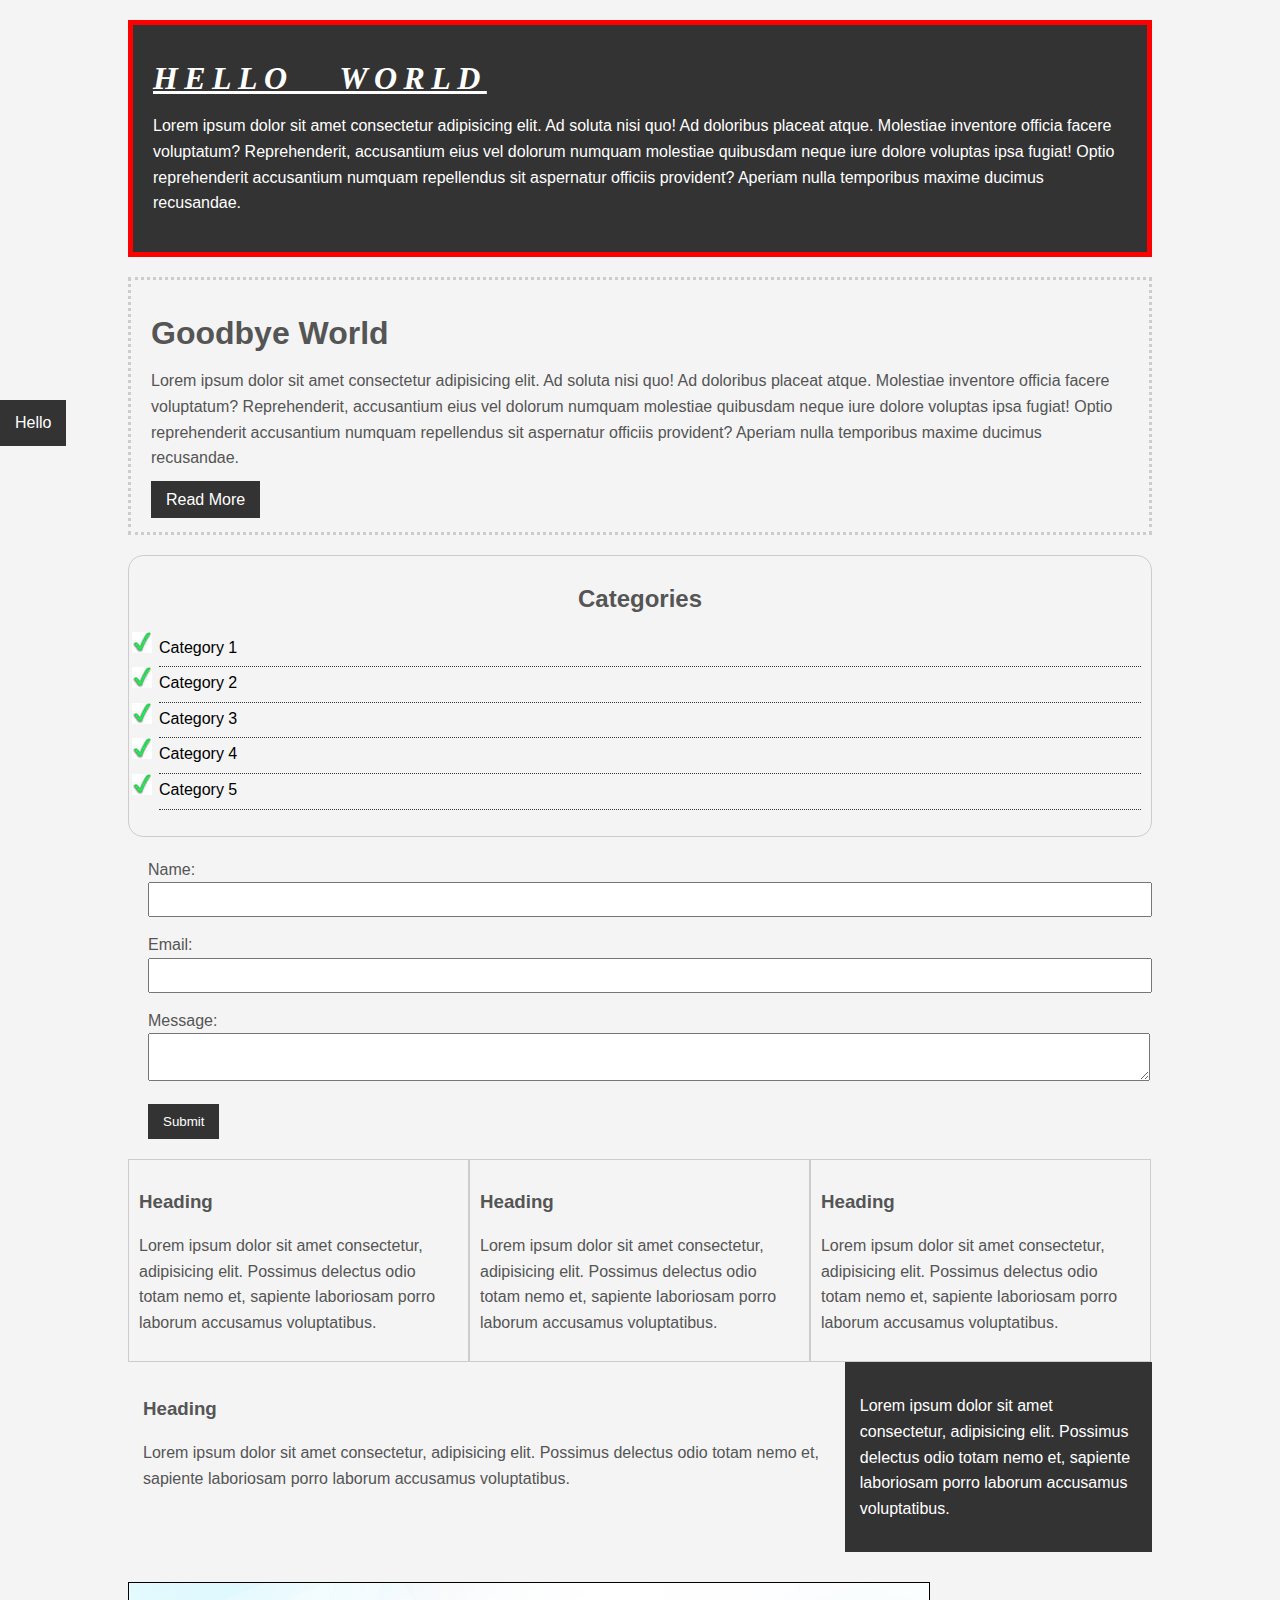
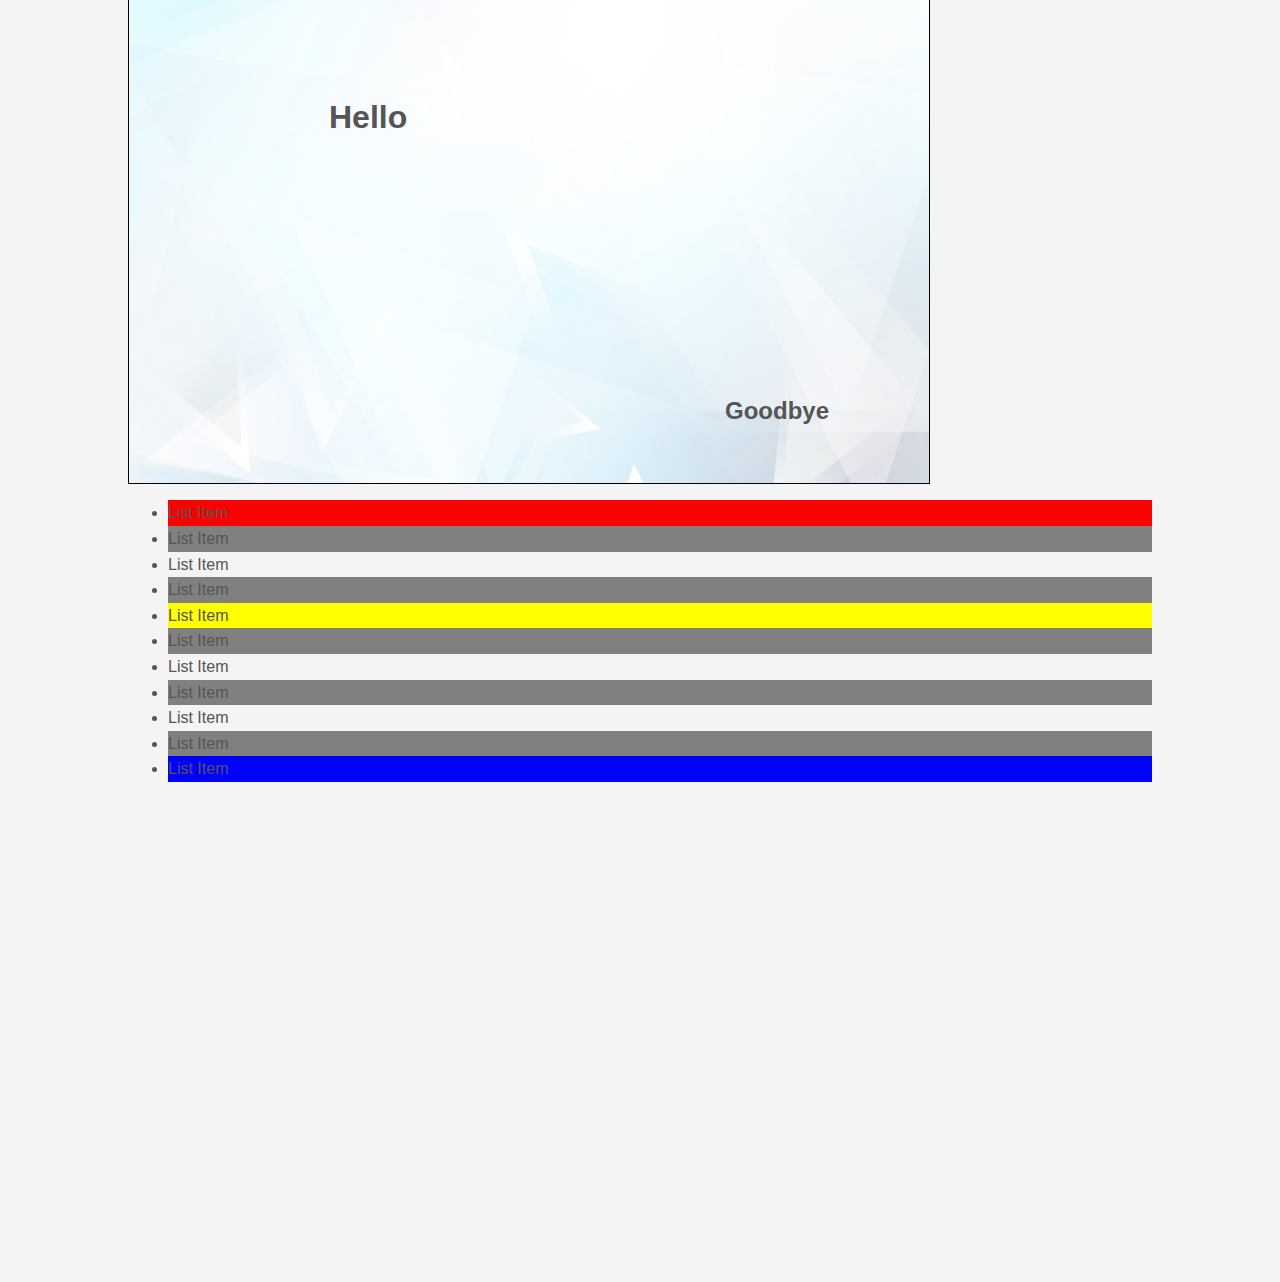
<file: csscheatsheet/index.html>
<!DOCTYPE html>
<html>
<head>
    <title>CSS Cheat Sheet</title>
    <link rel="stylesheet" type="text/css" href="css/style.css">
</head>
<body>
    <div class="container">
        <div class="box-1">
            <h1>Hello World</h1>
            <p>Lorem ipsum dolor sit amet consectetur adipisicing elit. Ad soluta nisi quo! Ad doloribus placeat atque. Molestiae inventore officia facere voluptatum? Reprehenderit, accusantium eius vel dolorum numquam molestiae quibusdam neque iure dolore voluptas ipsa fugiat! Optio reprehenderit accusantium numquam repellendus sit aspernatur officiis provident? Aperiam nulla temporibus maxime ducimus recusandae.</p>
        </div>
        <div class="box-2">
            <h1>Goodbye World</h1>
            <p>Lorem ipsum dolor sit amet consectetur adipisicing elit. Ad soluta nisi quo! Ad doloribus placeat atque. Molestiae inventore officia facere voluptatum? Reprehenderit, accusantium eius vel dolorum numquam molestiae quibusdam neque iure dolore voluptas ipsa fugiat! Optio reprehenderit accusantium numquam repellendus sit aspernatur officiis provident? Aperiam nulla temporibus maxime ducimus recusandae.</p>
            <a class="button" href="">Read More</a>
        </div>
        <div class="categories">
            <h2>Categories</h2>
            <ul>
                <li><a href="#">Category 1</a></li>
                <li><a href="#">Category 2</a></li>
                <li><a href="#">Category 3</a></li>
                <li><a href="#">Category 4</a></li>
                <li><a href="test.html">Category 5</a></li>
            </ul>
        </div>
        <form class="my-form">
            <div class="form-group">
                <label>Name: </label>
                <input type="text" name="name">
            </div>
            <div class="form-group">
                <label>Email: </label>
                <input type="text" name="email">
            </div>
            <div class="form-group">
                <label>Message: </label>
                <textarea name="message"></textarea>
            </div>
            <input class="button" type="submit" value="Submit" name="">
        </form>

        <div class="block">
            <h3>Heading</h3>
            <p>Lorem ipsum dolor sit amet consectetur, adipisicing elit. Possimus delectus odio totam nemo et, sapiente laboriosam porro laborum accusamus voluptatibus.</p>
        </div>
        <div class="block">
            <h3>Heading</h3>
            <p>Lorem ipsum dolor sit amet consectetur, adipisicing elit. Possimus delectus odio totam nemo et, sapiente laboriosam porro laborum accusamus voluptatibus.</p>
        </div>
        <div class="block">
            <h3>Heading</h3>
            <p>Lorem ipsum dolor sit amet consectetur, adipisicing elit. Possimus delectus odio totam nemo et, sapiente laboriosam porro laborum accusamus voluptatibus.</p>
        </div>

        <div class="clr"></div>

        <div id="main-block">
            <h3>Heading</h3>
            <p>Lorem ipsum dolor sit amet consectetur, adipisicing elit. Possimus delectus odio totam nemo et, sapiente laboriosam porro laborum accusamus voluptatibus.</p>
        </div>

        <div id="sidebar">
            <p>Lorem ipsum dolor sit amet consectetur, adipisicing elit. Possimus delectus odio totam nemo et, sapiente laboriosam porro laborum accusamus voluptatibus.</p>
        </div>

        <div class="clr"></div>

        <div class="p-box">
            <h1>Hello</h1>
            <h2>Goodbye</h2>
        </div>

        <ul class="my-list">
            <li>List Item</li>
            <li>List Item</li>
            <li>List Item</li>
            <li>List Item</li>
            <li>List Item</li>
            <li>List Item</li>
            <li>List Item</li>
            <li>List Item</li>
            <li>List Item</li>
            <li>List Item</li>
            <li>List Item</li>
        </ul>

    </div> <!--./container-->

    <a class="fix-me button" href="">Hello</a>

    <div style="margin-top:500px"></div>
</body>
</html>
</file>
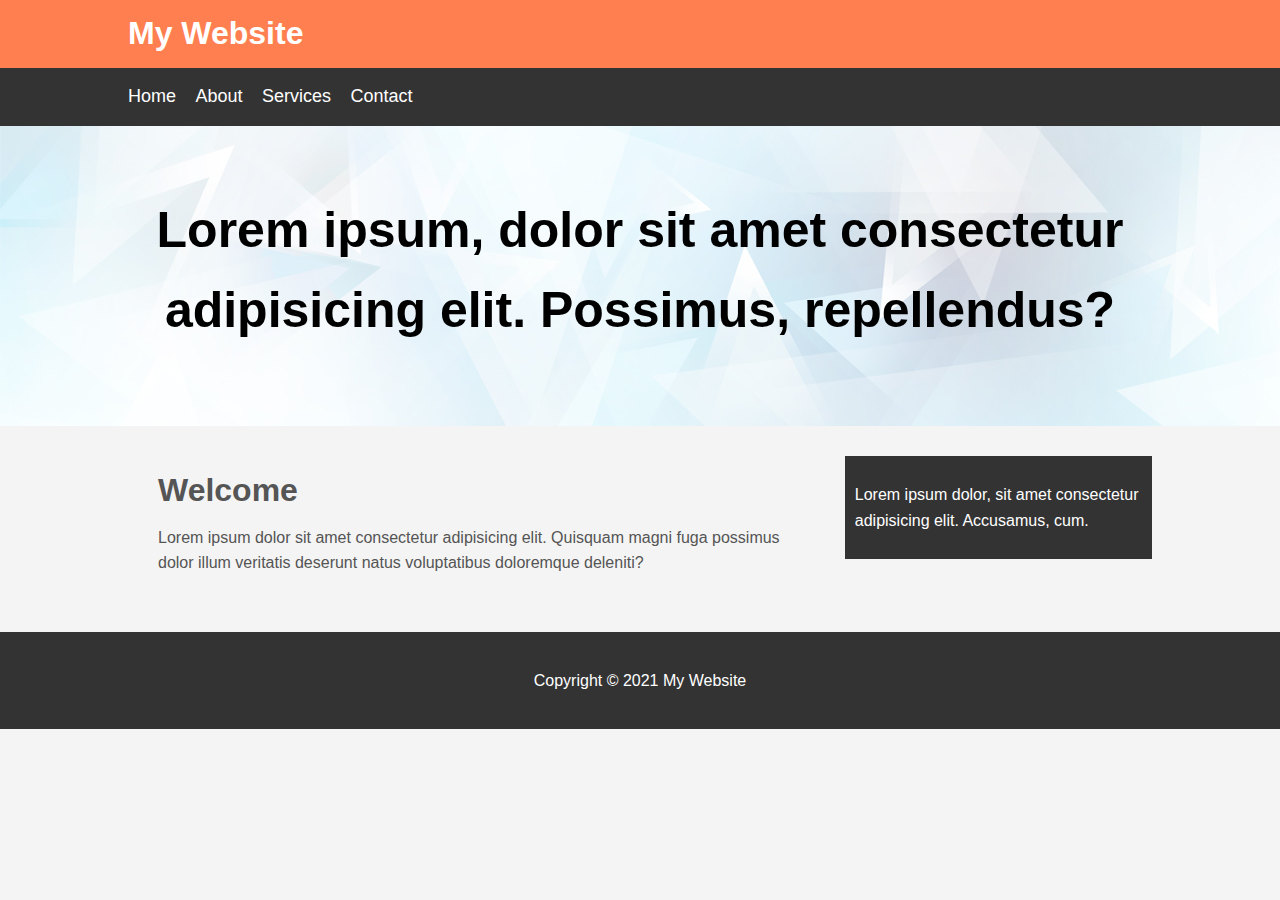
<file: mywebsite/index.html>
<!DOCTYPE html>
<html>
<head>
    <title>My Website</title>
    <link rel="stylesheet" type="text/css" href="css/style.css">
</head>
<body>
    <header id="main-header">
        <div class="container">
            <h1>My Website</h1>
        </div>
    </header>

    <nav id="navbar">
        <div class="container">
            <ul>
                <li><a href="#">Home</a></li>
                <li><a href="#">About</a></li>
                <li><a href="#">Services</a></li>
                <li><a href="#">Contact</a></li>
            </ul>
        </div>
    </nav>

    <section id="showcase">
        <div class="container">
            <h1>Lorem ipsum, dolor sit amet consectetur adipisicing elit. Possimus, repellendus?</h1>
        </div>
    </section>

    <div class="container">
        <section id="main">
            <h1>Welcome</h1>
            <p>Lorem ipsum dolor sit amet consectetur adipisicing elit. Quisquam magni fuga possimus dolor illum veritatis deserunt natus voluptatibus doloremque deleniti?</p>
        </section>
    
        <aside id=sidebar>
            <p>Lorem ipsum dolor, sit amet consectetur adipisicing elit. Accusamus, cum.</p>
        </aside>
    </div>

    <footer id="main-footer">
        <p>Copyright &copy; 2021 My Website</p>
    </footer>
</body>
</html>
</file>
<file: mywebsite/css/style.css>
body{
    background-color: #f4f4f4;
    color: #555;
    font-family: Arial, Helvetica, sans-serif;
    font-size: 16px;
    line-height: 1.6em;
    margin: 0;
}

.container{
    width: 80%;
    margin: auto;
    overflow: hidden;
}

#main-header{
    background-color: coral;
    color: #fff;
}

#navbar{
    background-color: #333;
    color: white;
}

#navbar ul{
    padding: 0;
    list-style: none;
}

#navbar li{
    display: inline;
}

#navbar a{
    color: white;
    text-decoration: none;
    font-size: 18px;
    padding-right: 15px;
}

#showcase{
    background-image: url(../images/showcase.jpeg);
    background-position: center right;
    min-height: 300px;
    margin-bottom: 30px;
    text-align: center;
}

#showcase h1{
    color: black;
    font-size: 50px;
    line-height: 1.6em;
    padding-top: 30px;
}

#main{
    float: left;
    width: 70%;
    padding: 0 30px;
    box-sizing: border-box;
}

#sidebar{
    float: right;
    width: 30%;
    background: #333;
    color: white;
    padding: 10px;
    box-sizing: border-box;
}

#main-footer{
    background: #333;
    color: white;
    text-align: center;
    padding: 20px;
    margin-top: 40px;
}

@media(max-width:600px){
    #main{
        width: 100%;
        float: none;
    }

    #sidebar{
        width: 100%;
        float: none;
    }
}
</file>
<file: csscheatsheet/css/style.css>
/*
*{
    margin:0;
    padding:0;
}
a way to reset everything */

body{
    background-color:#f4f4f4;
    color:#555;

    font-family: Arial, Helvetica, sans-serif;
    font-size: 16px;
    font-weight: normal;
    /* below is same as above */
    font: normal 16px Arial, Helvetica, sans-serif;

    line-height:1.6em;
    margin:0;
}

a{
    text-decoration: none;
    color: #000;
}

a:hover{
    color:red;
}

a:active{
    color:green;
}

a:visited{
    
}

.container{
    width:80%; /* want to use percents with widths */
    margin:auto;
}

.button{
    background-color: #333;
    color:white;
    padding:10px 15px;
    border:none
}

.button:hover{
    background:red;
    color:white;
}

.clr{
    clear:both;
}

.box-1{
    background-color:#333;
    color:white;

    border-right: 5px red solid;
    border-left: 5px red solid;
    border-top: 5px red solid;
    border-bottom: 5px red solid;
    /* border: 5px red solid; is the same as above */
    border-width:3px; /* different things to add */
    border-bottom-width: 10px; /* different things to add */
    border-top-style: dotted; /* different things to add */

    border: 5px red solid;

    padding-top: 20px;
    padding-bottom: 20px;
    padding-right: 20px;
    padding-left: 20px;
    /* same as above */
    padding:20px;

    margin-top:20px;
    /* different way of adding margins, works same as above */
    margin:20px 0px;
}

.box-1 h1{
    font-family: Tahoma;
    font-weight: 800;
    font-style: italic;
    text-decoration: underline;
    text-transform: uppercase;
    letter-spacing: 0.2em;
    word-spacing: 1em;
}

.box-2{
    border:3px dotted #ccc; 
    padding:20px;
    margin:20px 0;
}

.categories{
    border:1px #ccc solid;
    padding:10px;
    border-radius:15px;
}

.categories h2{
    text-align: center;
}

.categories ul{
    padding:0;
    padding-left: 20px;
    list-style:square;
    list-style:none;
}

.categories li{
    padding-bottom:6px;
    border-bottom:dotted 1px #333;
    list-style-image:url('../images/check.png');
}

.my-form{
    padding:20px;
}

.my-form .form-group{
    padding-bottom:15px;
}

.my-form label{
    display:block;
}

.my-form input[type="text"], .my-form textarea{
    padding:8px;
    width:100%;
}

.block{
    float:left;
    width:33.3%;
    border:1px solid #ccc;
    padding:10px;
    box-sizing:border-box;
}

#main-block{
    float:left;
    width:70%;
    padding:15px;
    box-sizing: border-box;
}

#sidebar{
    float:right;
    width:30%;
    background-color:#333;
    color:white;
    padding:15px;
    box-sizing: border-box;
}

.p-box{
    width:800px;
    height:500px;
    border:1px solid #000;
    margin-top:30px;
    position:relative;
    background-image:url(../images/bgimage.jpeg);
    background-position: 100px 200px;
    background-repeat: no-repeat;
    background-position: center top;
}

.p-box h1{
    position:absolute;
    top:100px;
    left:200px;
}

.p-box h2{
    position:absolute;
    bottom:40px;
    right:100px;
}

.fix-me{
    position:fixed; /* really cool feature (at 1hr and 2mins in video) */
    top:400px;
}

.my-list li:first-child{
    background: red;
}

.my-list li:last-child{
    background: blue;
}

.my-list li:nth-child(5){
    background:yellow;
}

.my-list li:nth-child(even){
    background:gray;
}
</file>
